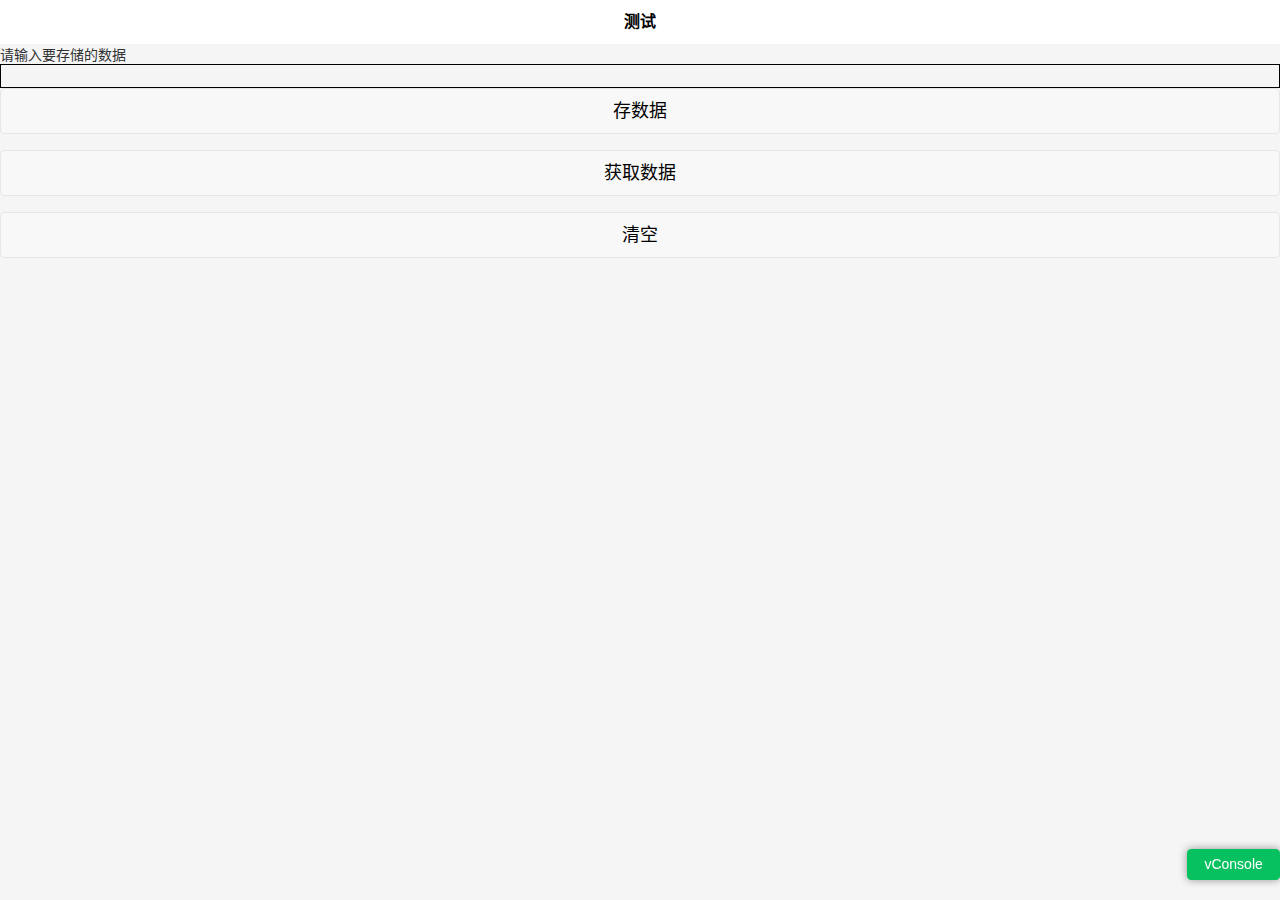
<file: Riot/Modules/Favorites/h5 2/index.html>
<!DOCTYPE html><html lang=zh-CN><head><meta charset=utf-8><meta http-equiv=X-UA-Compatible content="IE=edge"><link rel=icon href=./static/web_log.png><title>tdex</title><script>var coverSupport = 'CSS' in window && typeof CSS.supports === 'function' && (CSS.supports('top: env(a)') || CSS.supports('top: constant(a)'))
            document.write('<meta name="viewport" content="width=device-width, user-scalable=no, initial-scale=1.0, maximum-scale=1.0, minimum-scale=1.0' + (coverSupport ? ', viewport-fit=cover' : '') + '" />')</script><link rel=stylesheet href=./static/index.5841170f.css><style type=text/css>.uni-body{
				background-color: #F5F5F5;
			}
			uni-page-wrapper,uni-page-body{
				height: 100%;
			}</style></head><body><noscript><strong>Please enable JavaScript to continue.</strong></noscript><div id=app></div><script src=./static/js/chunk-vendors.835d412e.js></script><script src=./static/js/index.e43577a0.js></script></body></html>
</file>
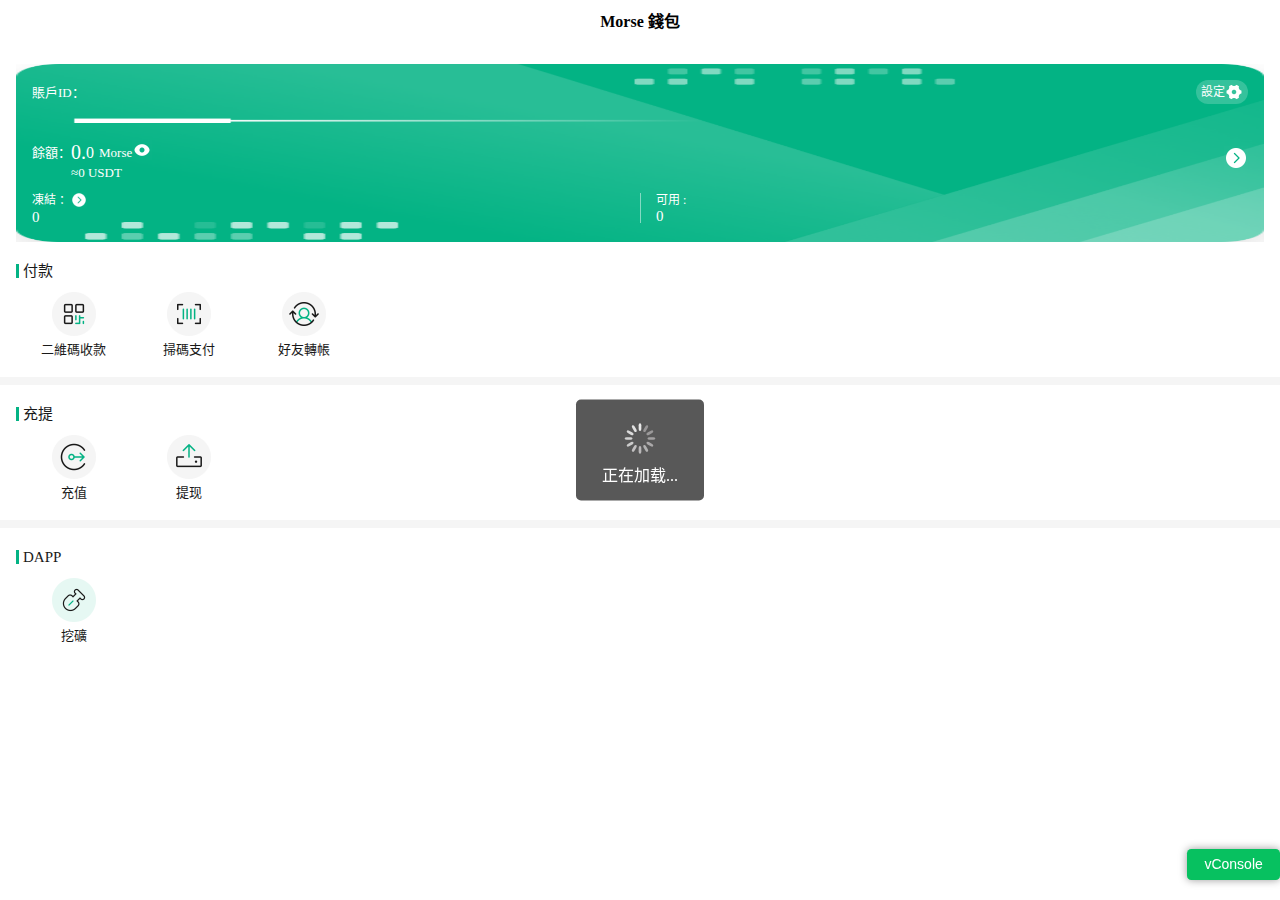
<file: Riot/Modules/Favorites/h5/index.html>
<!DOCTYPE html><html lang=zh-CN><head><meta charset=utf-8><meta http-equiv=X-UA-Compatible content="IE=edge"><link rel=icon href=./static/web_log.png><title>tdex</title><script>var coverSupport = 'CSS' in window && typeof CSS.supports === 'function' && (CSS.supports('top: env(a)') || CSS.supports('top: constant(a)'))
            document.write('<meta name="viewport" content="width=device-width, user-scalable=no, initial-scale=1.0, maximum-scale=1.0, minimum-scale=1.0' + (coverSupport ? ', viewport-fit=cover' : '') + '" />')</script><link rel=stylesheet href=./static/index.5841170f.css><style type=text/css>.uni-body{
				background-color: #F5F5F5;
			}
			uni-page-wrapper,uni-page-body{
				height: 100%;
			}</style></head><body><noscript><strong>Please enable JavaScript to continue.</strong></noscript><div id=app></div><script src=./static/js/chunk-vendors.03bffdcc.js></script><script src=./static/js/index.1af3311a.js></script></body></html>
</file>
